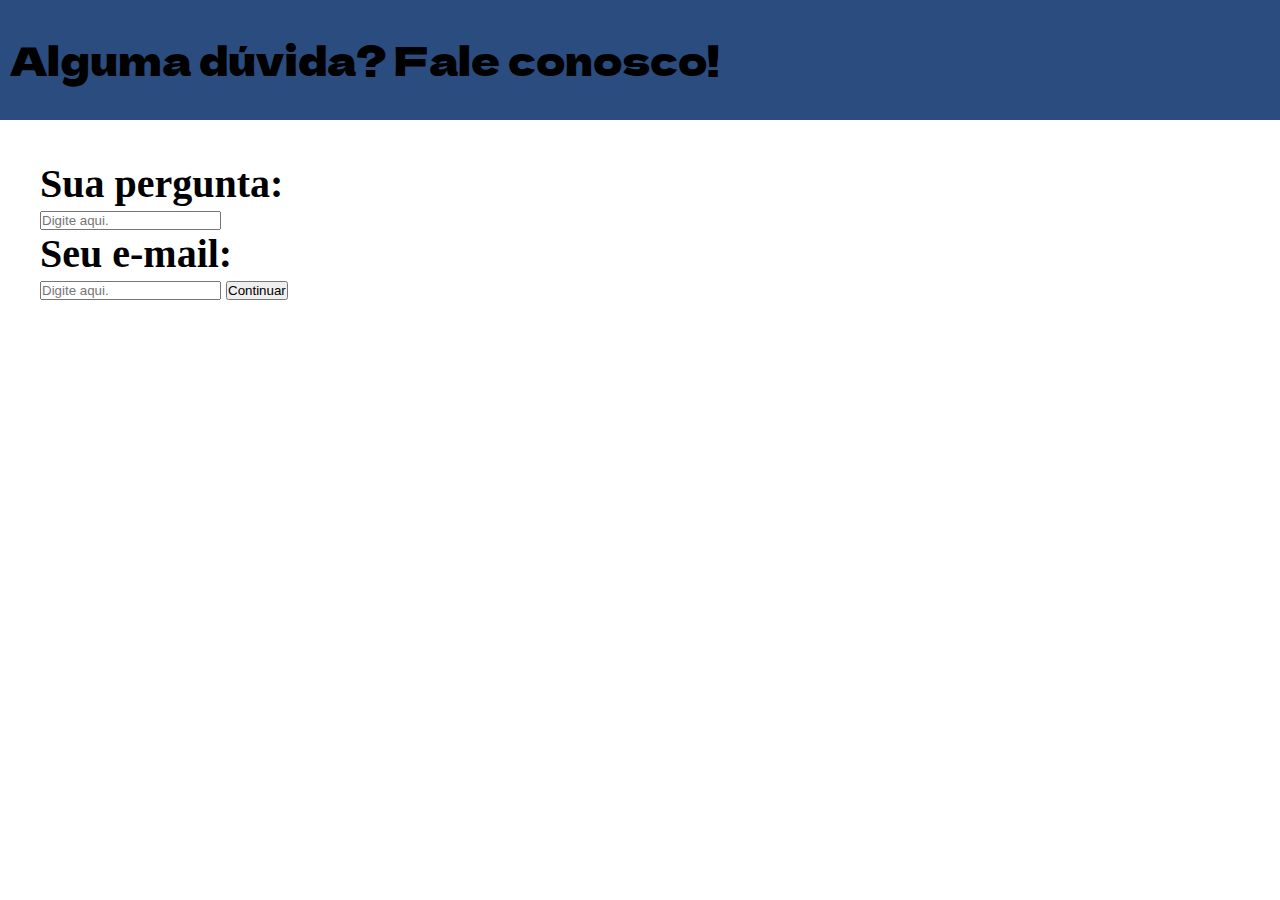
<file: templates/Fale_conosco.html>
<!DOCTYPE html>
<html>
    <head>
        <meta charset="utf-8">
        <title>Mangazine>Fale_conosco</title>
        <link href="https://fonts.googleapis.com/css2?family=Dela+Gothic+One&display=swap" rel="stylesheet">
        <link href="/static/style_fc.css" rel="stylesheet">
    </head>
    <body>
        <header class="top">
            Alguma dúvida? Fale conosco!
        </header>
        <main class="mind">

            <form class="Fale_conosco">
                <h1>Sua pergunta:</h1>
                <input
                    type="text"
                    class="talk"
                    id="talk-input-talk"
                    placeholder="Digite aqui."
                >
                <h1>Seu e-mail:</h1>
                <input
                    type="text"
                    class="talk"
                    id="talk-input-talk"
                    placeholder="Digite aqui."
                >
                <button type="submit" class="talk1">Continuar</button>
            </form>
        </main>
    </body>
</html>
</file>
<file: static/style_fc.css>
* {
    box-sizing: border-box;
    margin: 0;
    padding: 0;
}

.top {
    background-color: #2B4C7E;
    font-family: "Dela Gothic One", sans-serif;
    font-size: 40px;
    padding-top: 30px;
    height: 120px;
    padding-bottom: 60px;
    padding-left: 10px;
}

.Fale_conosco{
    padding: 40px;
    font-size: 20px;
}
</file>
